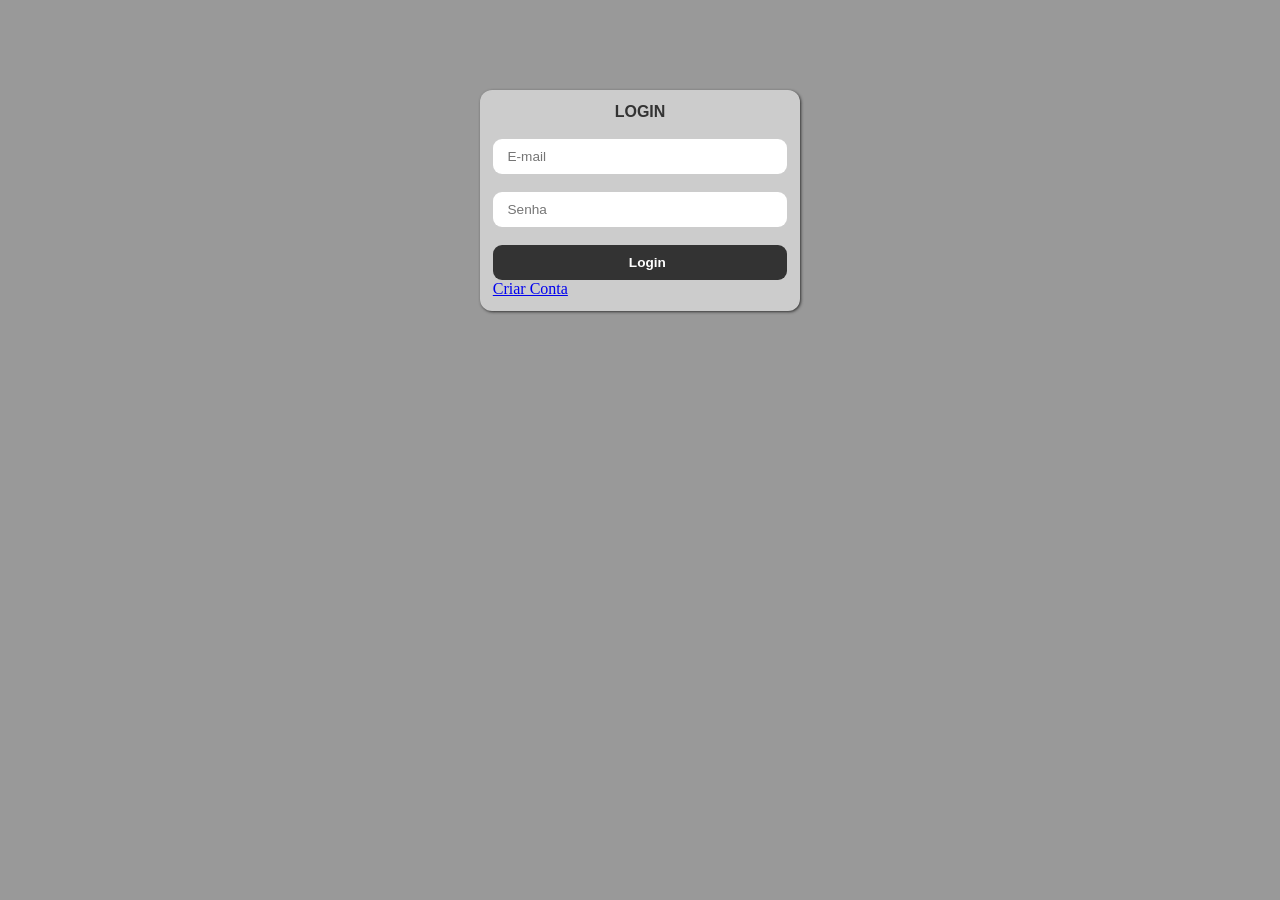
<file: index.html>
<!doctype html>
<html lang="pt-br">
  <head>
    <meta charset="UTF-8" />
    <meta name="viewport" content="width=device-width, initial-scale=1.0" />
    <title>Skins</title>
    <link rel="stylesheet" href="./assets/css/index.css" />
    <script src="./assets/js/index.js" defer></script>
  </head>
  <body>
    <main>
      <section id="cadastro">
       <section>
        <h2>cs</h2>
       
      </section>
      </section>

      <section id="login">
        <form action="./home.html">
          <h2>Login</h2>

          <input
            type="email"
            maxlength="70"
            placeholder="E-mail"
            required
            class="campo"
            name="femail"
          />

          <input
            type="password"
            maxlength="12"
            minlength="8"
            placeholder="Senha"
            required
            class="campo"
            name="fsenha"
          />

          <button class="campo botao">Login</button>
          <a href="#" class="alternar">Criar Conta</a>
        </form>
      </section>
    </main>
  </body>
</html>
</file>
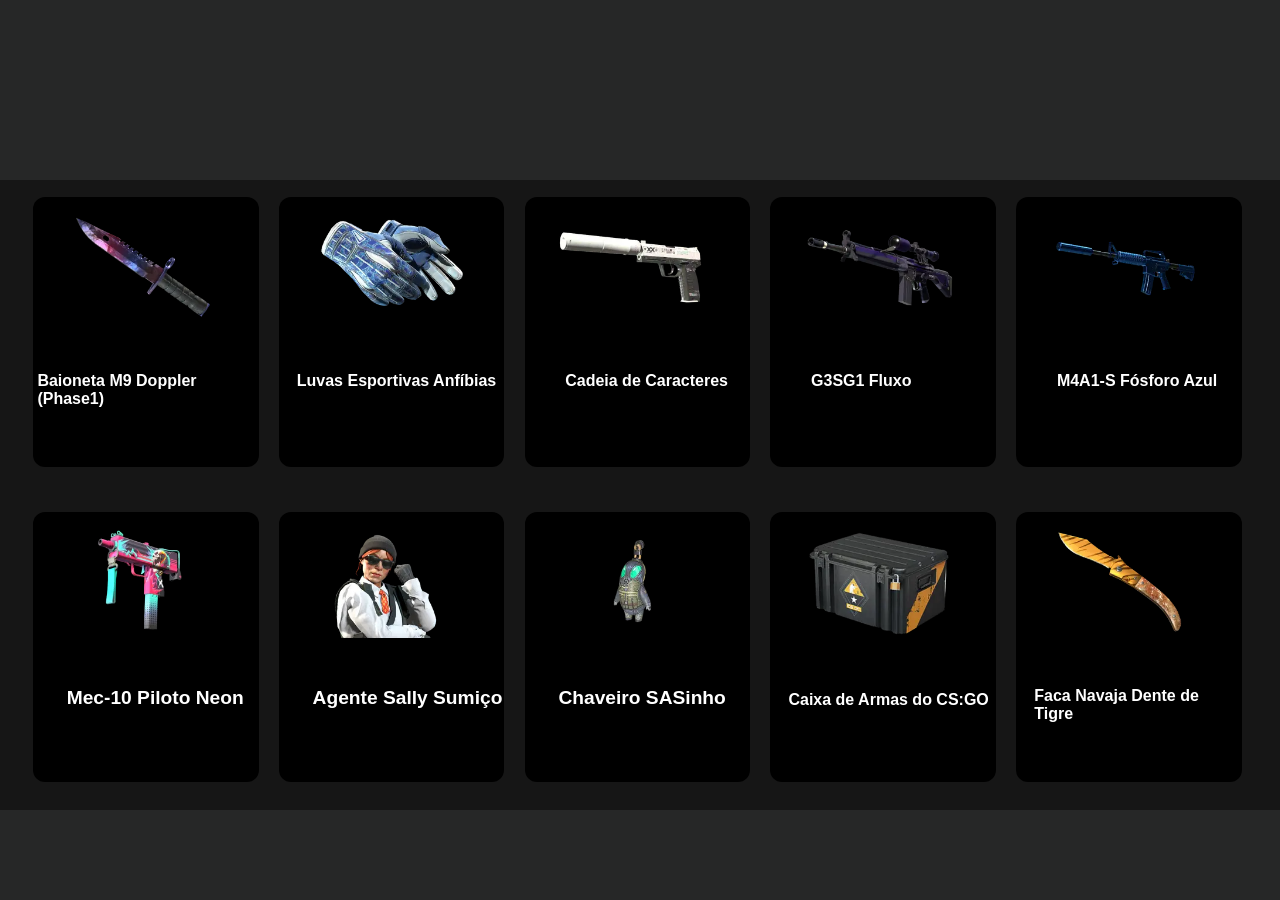
<file: home.html>
<!doctype html>
<html lang="pt-br">
  <head>
    <meta charset="UTF-8" />
    <meta name="viewport" content="width=device-width, initial-scale=1.0" />
    <title>Skins</title>
    <link rel="stylesheet" href="./assets/css/home.css" />
    <script src="./assets/js/index.js" defer></script>
  </head>
  <body>
    <main>
      <header></header>

      <section class="game" id="cs2">
        <div class="skins"><img src="./assets/img/330x192 (1).webp" alt=""><h3>Baioneta M9 Doppler (Phase1)</h3></div>
        <div class="skins"><img src="./assets/img/330x192 (2).webp" alt=""><h6>Luvas Esportivas Anfíbias</h6></div>
        <div class="skins"><img src="./assets/img/330x192 (3).webp" alt=""><h5>Cadeia de Caracteres</h5></div>
        <div class="skins"><img src="./assets/img/330x192 (4).webp" alt=""><h5>G3SG1 Fluxo</h5></div>
        <div class="skins"><img src="./assets/img/330x192 (5).webp" alt=""><h5>M4A1-S Fósforo Azul</h5></div>
      </section>
        
      
        <section class="game" id="valorant">
        <div class="skins"><img src="./assets/img/330x192 (6).webp" alt=""><h4>Mec-10 Piloto Neon</h4></div>
        <div class="skins"><img src="./assets/img/330x192 (7).webp" alt=""><h4>Agente Sally Sumiço</h4></div>
        <div class="skins"><img src="./assets/img/330x192 (8).webp" alt=""><h4>Chaveiro SASinho</h4></div>
        <div class="skins"><img src="./assets/img/330x192 (9).webp" alt=""><h6>Caixa de Armas do CS:GO</h6></div>
        <div class="skins"><img src="./assets/img/330x192.webp" alt=""><h6>Faca Navaja Dente de Tigre</h6></div>
      </section>

      <footer></footer>

    </main>
  </body>
</html>
</file>
<file: assets/css/index.css>
*{
    margin: 0;
    padding: 0;
    box-sizing: border-box;
}
main{
    width: 100%;
    height: 100vh;
    background: #999;
}
section{
    width: 25%;
    height: auto;
    background: #ccc;
    margin-left: 37.5%;
    margin-top: 10vh;
    float: left; /* descolar do main */
    border-radius: 12px;
    box-shadow: 1px 1px 3px #333;
    padding: 1%;
}
section h2{
    font-family: Arial, "Helvetica Neue", Helvetica, sans-serif;
    font-size: 1rem;
    text-transform: uppercase;
    text-align: center;
    font-weight: bold;
    color: #333;
}
section input{
    width: 100%;
    height: 35px;
    margin-top: 2vh;
    border: 0;
    border-radius: 9px;
    text-indent: 5%;
    outline: none;
    font-family: Arial, "Helvetica Neue", Helvetica, sans-serif;
    font-size: 0.85rem;
    color: #333;
}
section button{
    width: 100%;
    height: 35px;
    margin-top: 2vh;
    border: 0;
    border-radius: 9px;
    text-indent: 5%;
    outline: none;
    font-family: Arial, "Helvetica Neue", Helvetica, sans-serif;
    font-size: 0.85rem;
    color: #fff;
    background: #333;
    font-weight: bold;
}
</file>
<file: assets/css/home.css>
*{
    margin: 0;
    padding: 0;
    box-sizing: border-box;
}
main{
    width: 100%;
    height: auto;
}

header{
    width: 100%;
    height: 20vh;
    background: #262727;
}

section{
    width: 100%;
    height: 35vh;
    float: left;
    padding: 1%;
}


#cs2{
    background: #161616;

    
}

#valorant{
    background: #161616;
}

.skins{
    width: 18%;
    height: 30vh;
    background: #000000;
    margin-left: 1.6%;
    margin-top: 0.5vh;
    float: left;
    border-radius: 12px;
}

footer{
    width: 100%;
    height: 10vh;
    background: #262727;
    float: left;

}

section img{
    width: 150px;
    height: auto;
    margin-top: 1.5vh;
    margin-left: 15%;
}
section h3{
    color: #fff;
    font-family: 'Poppins', sans-serif;
    font-size: 1rem;
    margin-top: 5vh;
    margin-left: 2%;
}
section h4{
    color: #fff;
    font-family: 'Poppins', sans-serif;
    font-size: 1.2rem;
    margin-top: 5vh;
    margin-left: 15%;
}
section h5{
    color: #fff;
    font-family: 'Poppins', sans-serif;
    font-size: 1rem;
    margin-top: 5vh;
    margin-left: 18%;
}
section h6{
    color: #fff;
    font-family: 'Poppins', sans-serif;
    font-size: 1rem;
    margin-top: 5vh;
    margin-left: 8%;
}
</file>
